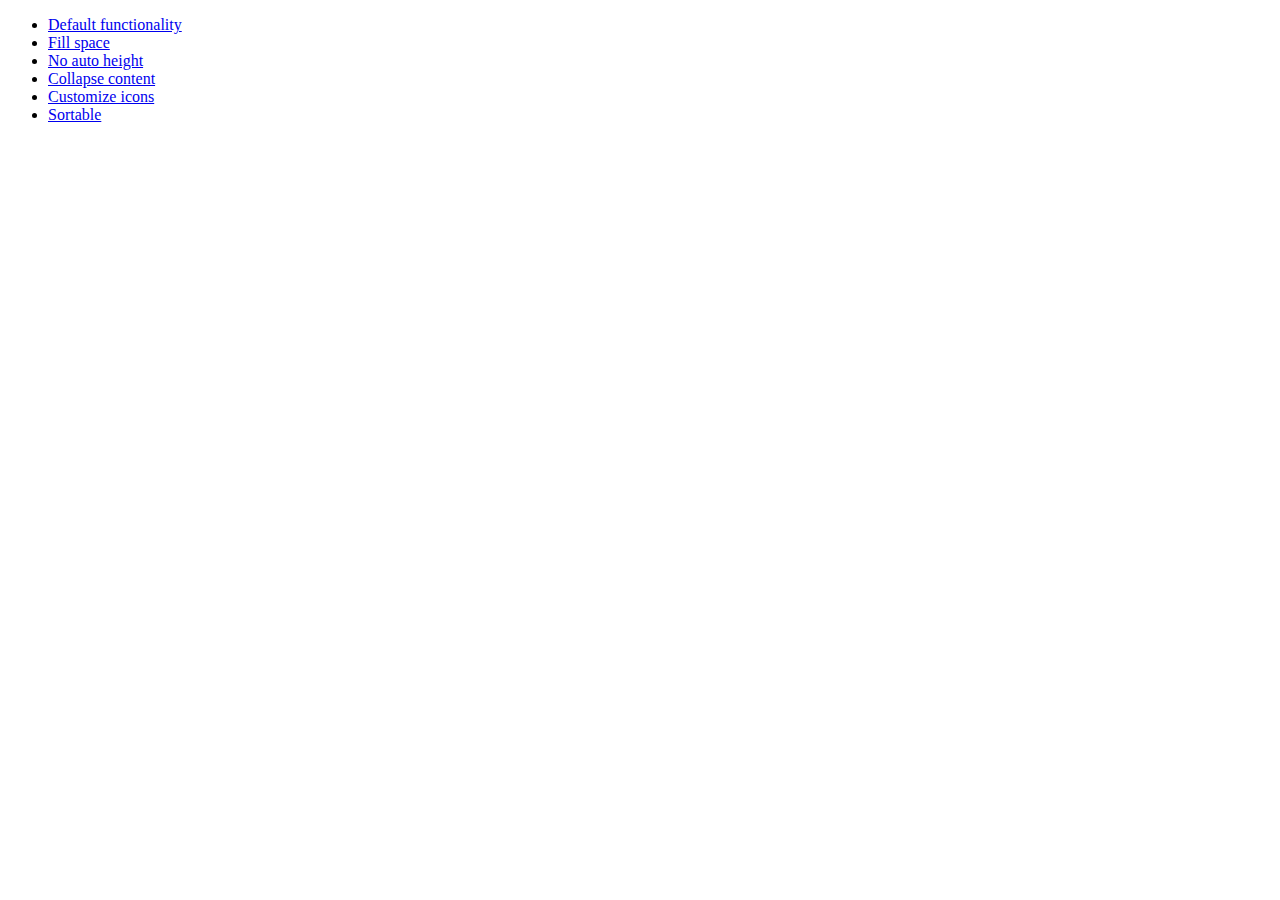
<file: static/lib/jquery-ui/demos/accordion/index.html>
<!doctype html>
<html lang="en">
<head>
	<meta charset="utf-8">
	<meta name="viewport" content="width=device-width, initial-scale=1">
	<title>jQuery UI Accordion Demos</title>
</head>
<body>

<ul>
	<li><a href="default.html">Default functionality</a></li>
	<li><a href="fillspace.html">Fill space</a></li>
	<li><a href="no-auto-height.html">No auto height</a></li>
	<li><a href="collapsible.html">Collapse content</a></li>
	<li><a href="custom-icons.html">Customize icons</a></li>
	<li><a href="sortable.html">Sortable</a></li>
</ul>

</body>
</html>
</file>
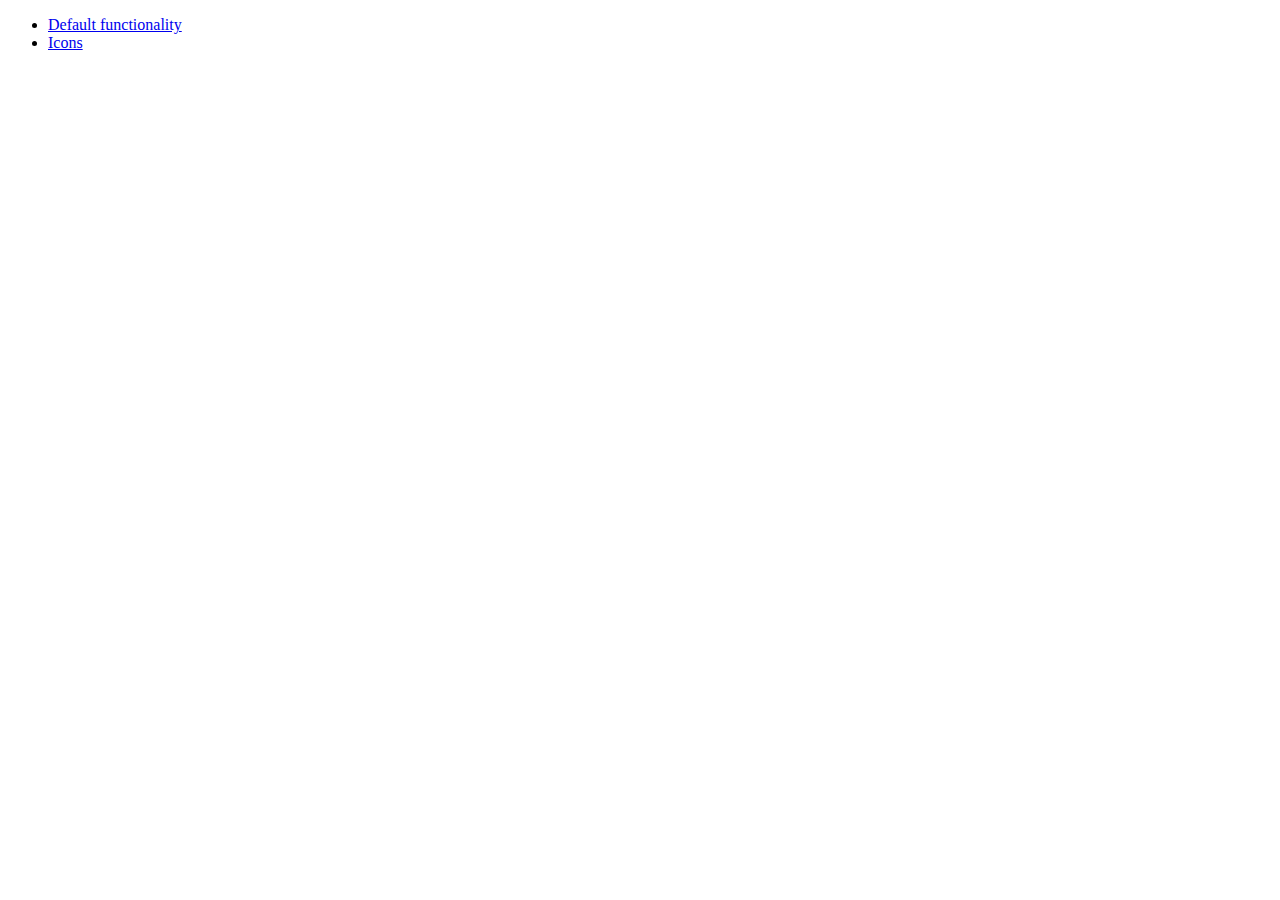
<file: static/lib/jquery-ui/demos/button/index.html>
<!doctype html>
<html lang="en">
<head>
	<meta charset="utf-8">
	<meta name="viewport" content="width=device-width, initial-scale=1">
	<title>jQuery UI Button Demos</title>
</head>
<body>

<ul>
	<li><a href="default.html">Default functionality</a></li>
	<li><a href="icons.html">Icons</a></li>
</ul>

</body>
</html>
</file>
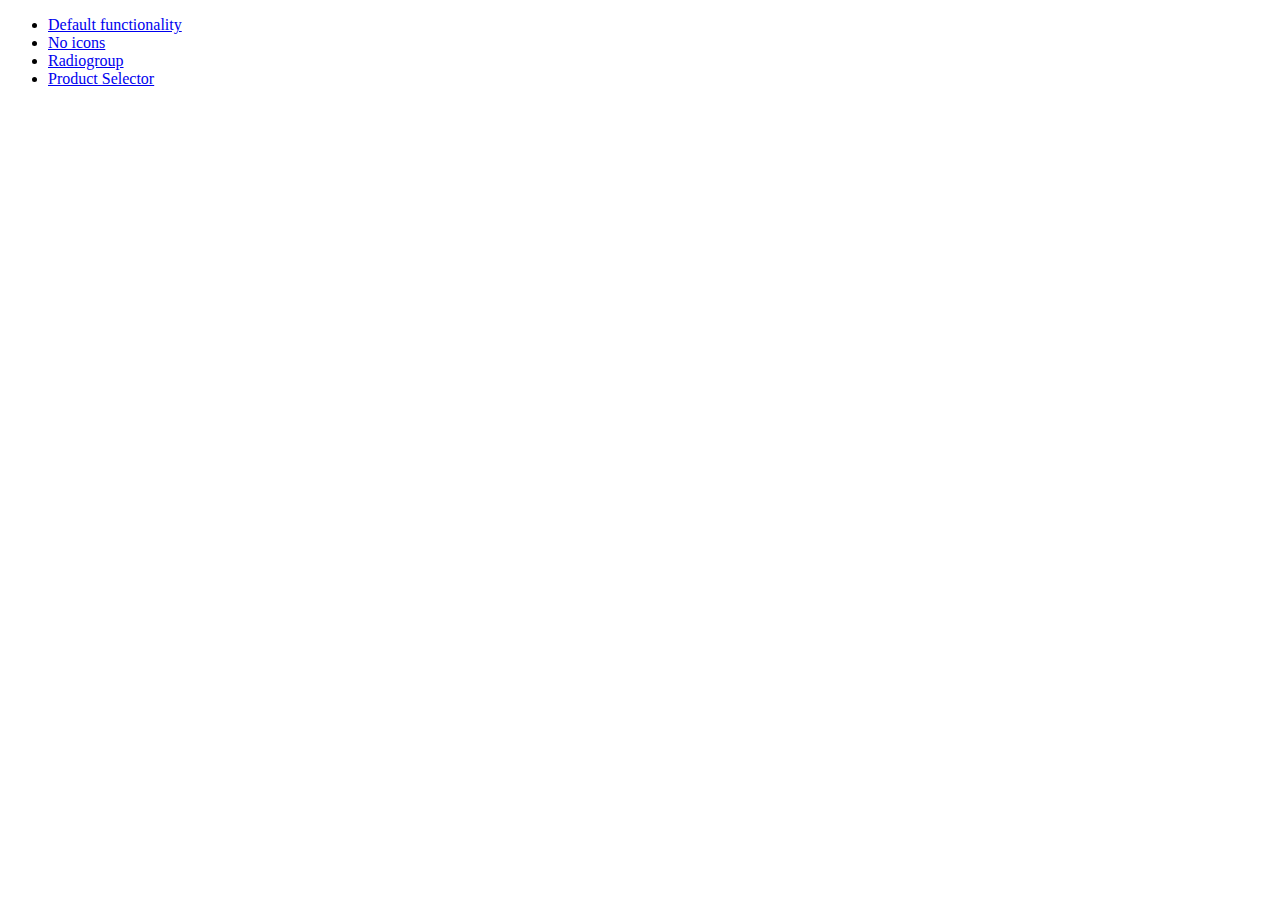
<file: static/lib/jquery-ui/demos/checkboxradio/index.html>
<!doctype html>
<html lang="en">
<head>
	<meta charset="utf-8">
	<meta name="viewport" content="width=device-width, initial-scale=1">
	<title>jQuery UI Checkboxradio Demos</title>
</head>
<body>

<ul>
	<li><a href="default.html">Default functionality</a></li>
	<li><a href="no-icons.html">No icons</a></li>
	<li><a href="radiogroup.html">Radiogroup</a></li>
	<li><a href="product-selector.html">Product Selector</a></li>
</ul>

</body>
</html>
</file>
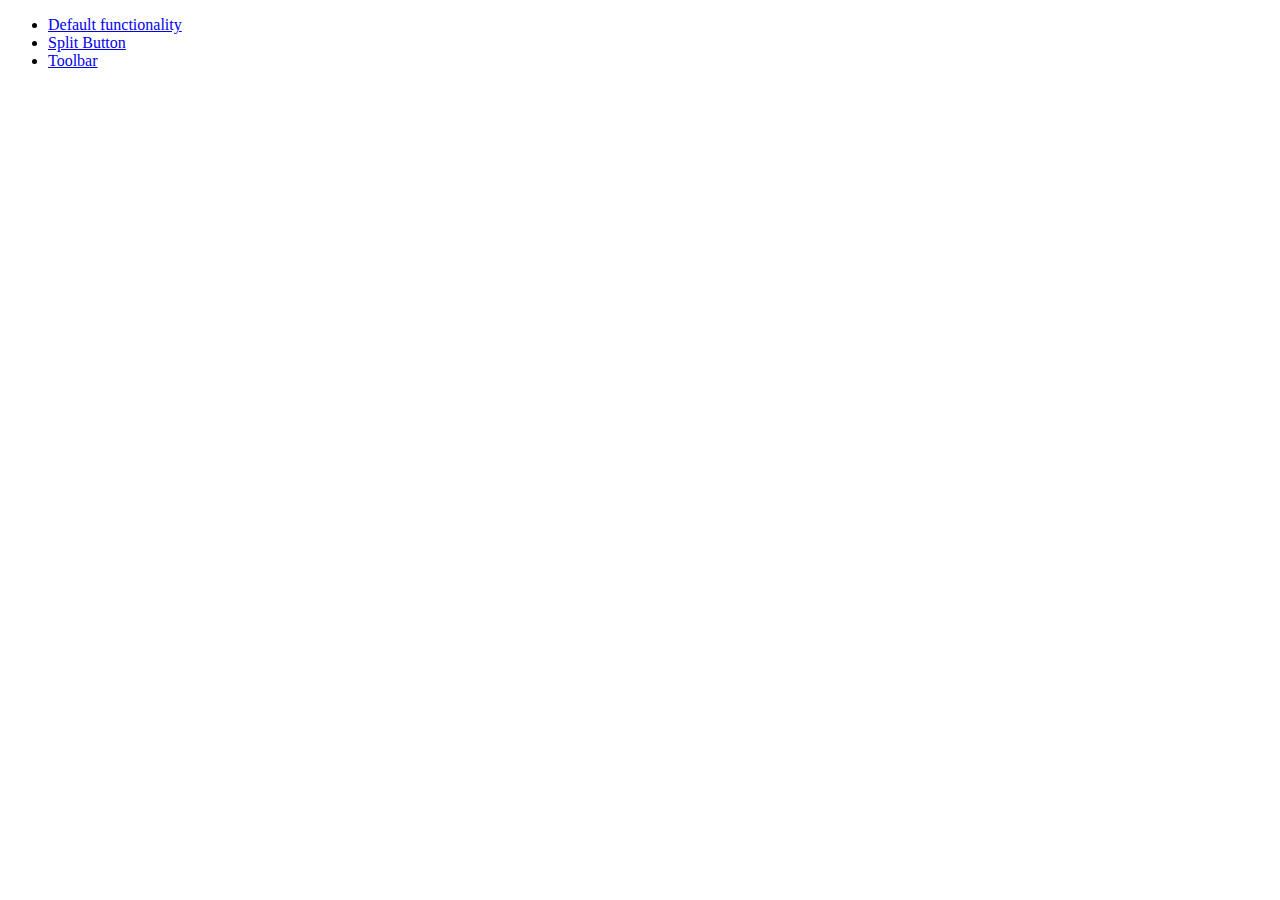
<file: static/lib/jquery-ui/demos/controlgroup/index.html>
<!doctype html>
<html lang="en">
<head>
	<meta charset="utf-8">
	<meta name="viewport" content="width=device-width, initial-scale=1">
	<title>jQuery UI Controlgroup Demos</title>
</head>
<body>

<ul>
	<li><a href="default.html">Default functionality</a></li>
	<li><a href="splitbutton.html">Split Button</a></li>
	<li><a href="toolbar.html">Toolbar</a></li>
</ul>

</body>
</html>
</file>
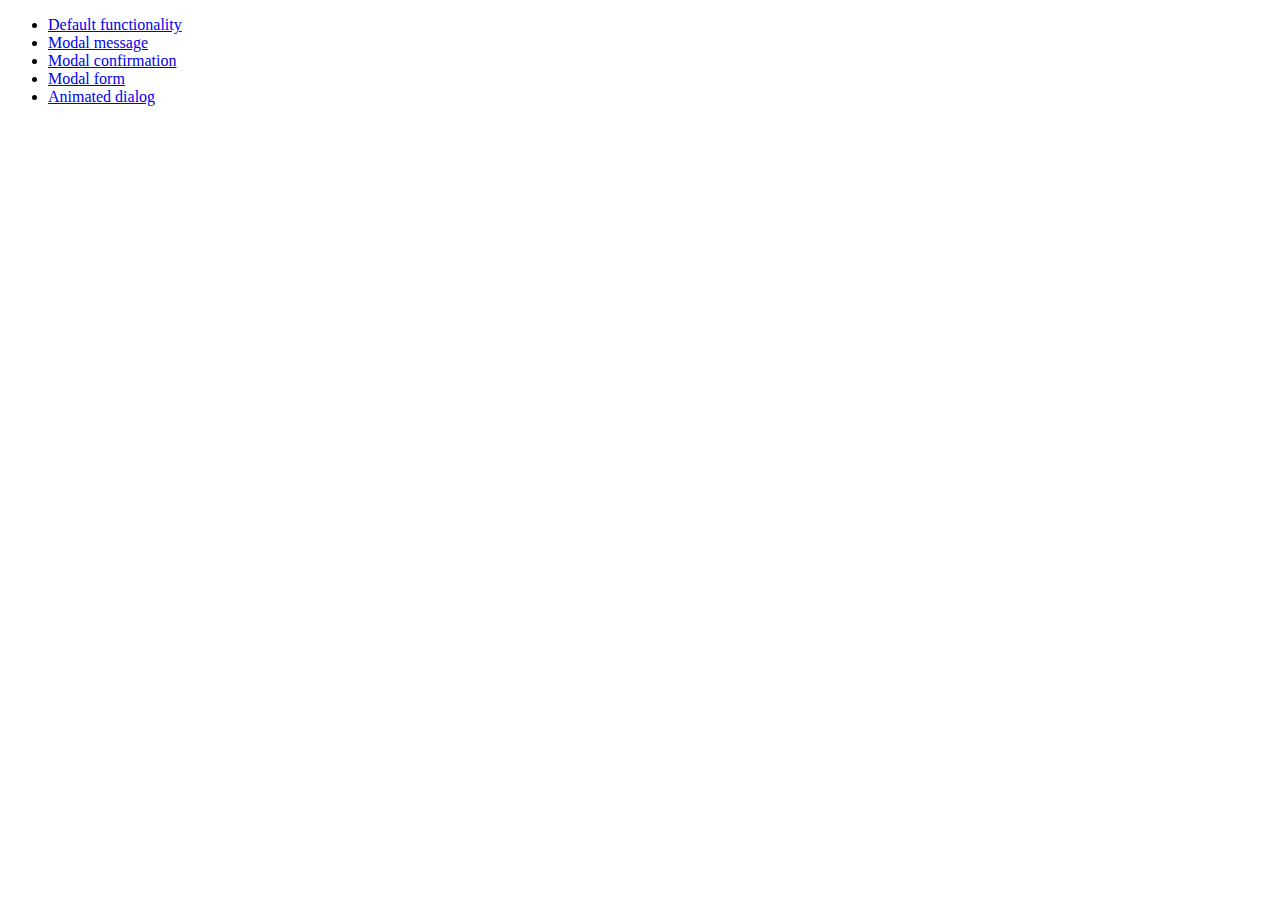
<file: static/lib/jquery-ui/demos/dialog/index.html>
<!doctype html>
<html lang="en">
<head>
	<meta charset="utf-8">
	<meta name="viewport" content="width=device-width, initial-scale=1">
	<title>jQuery UI Dialog Demos</title>
</head>
<body>

<ul>
	<li><a href="default.html">Default functionality</a></li>
	<li><a href="modal-message.html">Modal message</a></li>
	<li><a href="modal-confirmation.html">Modal confirmation</a></li>
	<li><a href="modal-form.html">Modal form</a></li>
	<li><a href="animated.html">Animated dialog</a></li>
</ul>

</body>
</html>
</file>
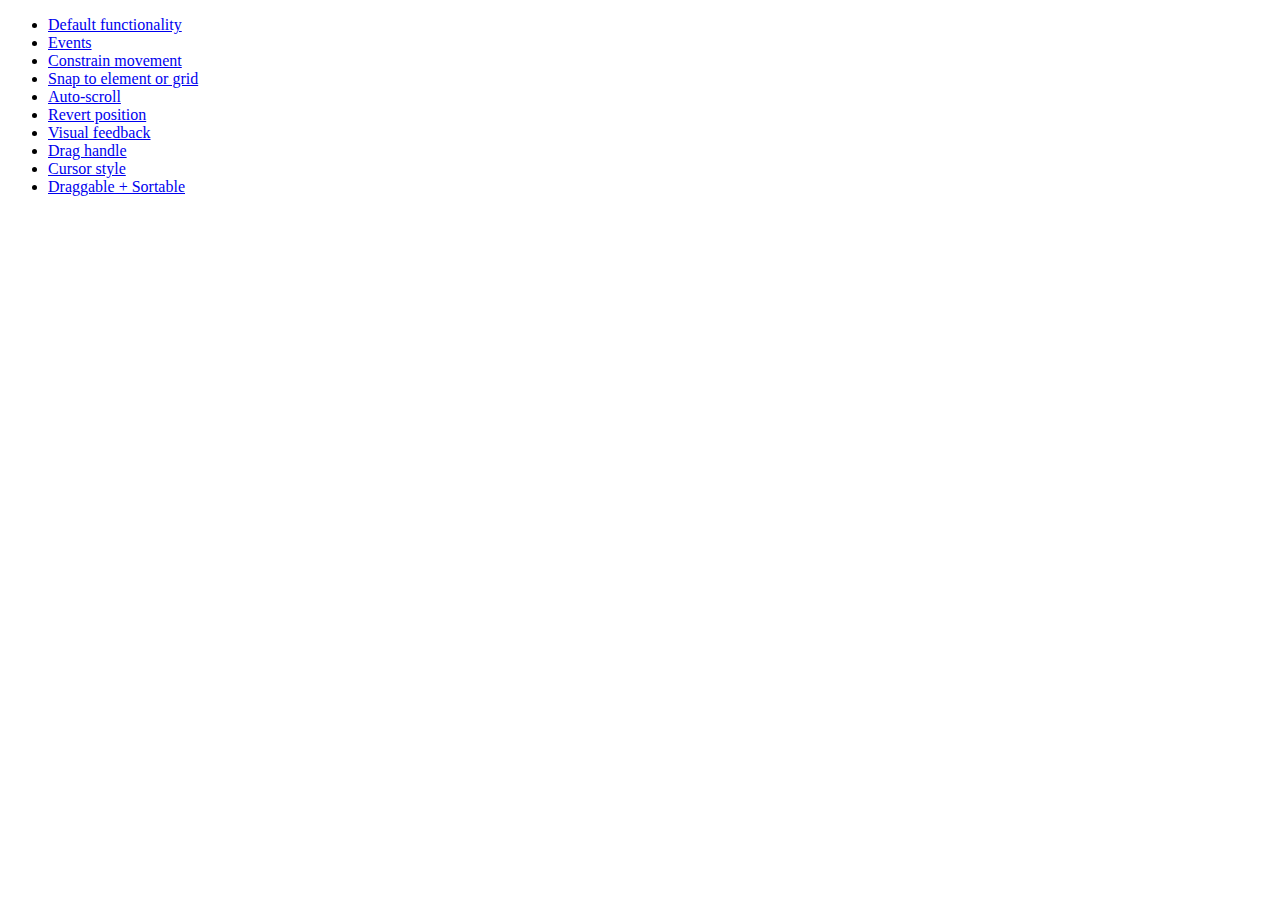
<file: static/lib/jquery-ui/demos/draggable/index.html>
<!doctype html>
<html lang="en">
<head>
	<meta charset="utf-8">
	<meta name="viewport" content="width=device-width, initial-scale=1">
	<title>jQuery UI Draggable Demos</title>
</head>
<body>

<ul>
	<li><a href="default.html">Default functionality</a></li>
	<li><a href="events.html">Events</a></li>
	<li><a href="constrain-movement.html">Constrain movement</a></li>
	<li><a href="snap-to.html">Snap to element or grid</a></li>
	<li><a href="scroll.html">Auto-scroll</a></li>
	<li><a href="revert.html">Revert position</a></li>
	<li><a href="visual-feedback.html">Visual feedback</a></li>
	<li><a href="handle.html">Drag handle</a></li>
	<li><a href="cursor-style.html">Cursor style</a></li>
	<li><a href="sortable.html">Draggable + Sortable</a></li>
</ul>

</body>
</html>
</file>
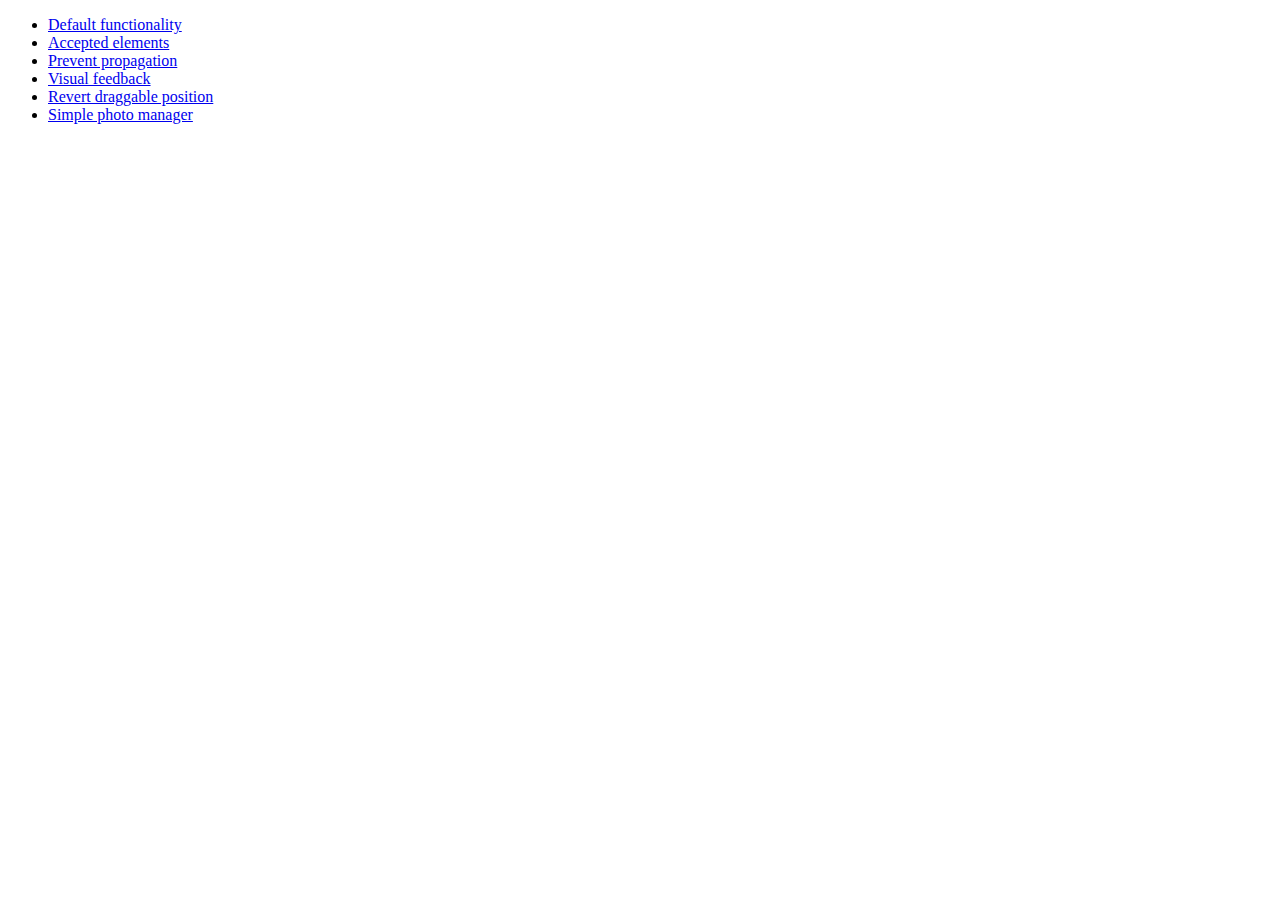
<file: static/lib/jquery-ui/demos/droppable/index.html>
<!doctype html>
<html lang="en">
<head>
	<meta charset="utf-8">
	<meta name="viewport" content="width=device-width, initial-scale=1">
	<title>jQuery UI Droppable Demos</title>
</head>
<body>

<ul>
	<li><a href="default.html">Default functionality</a></li>
	<li><a href="accepted-elements.html">Accepted elements</a></li>
	<li><a href="propagation.html">Prevent propagation</a></li>
	<li><a href="visual-feedback.html">Visual feedback</a></li>
	<li><a href="revert.html">Revert draggable position</a></li>
	<li><a href="photo-manager.html">Simple photo manager</a></li>
</ul>

</body>
</html>
</file>
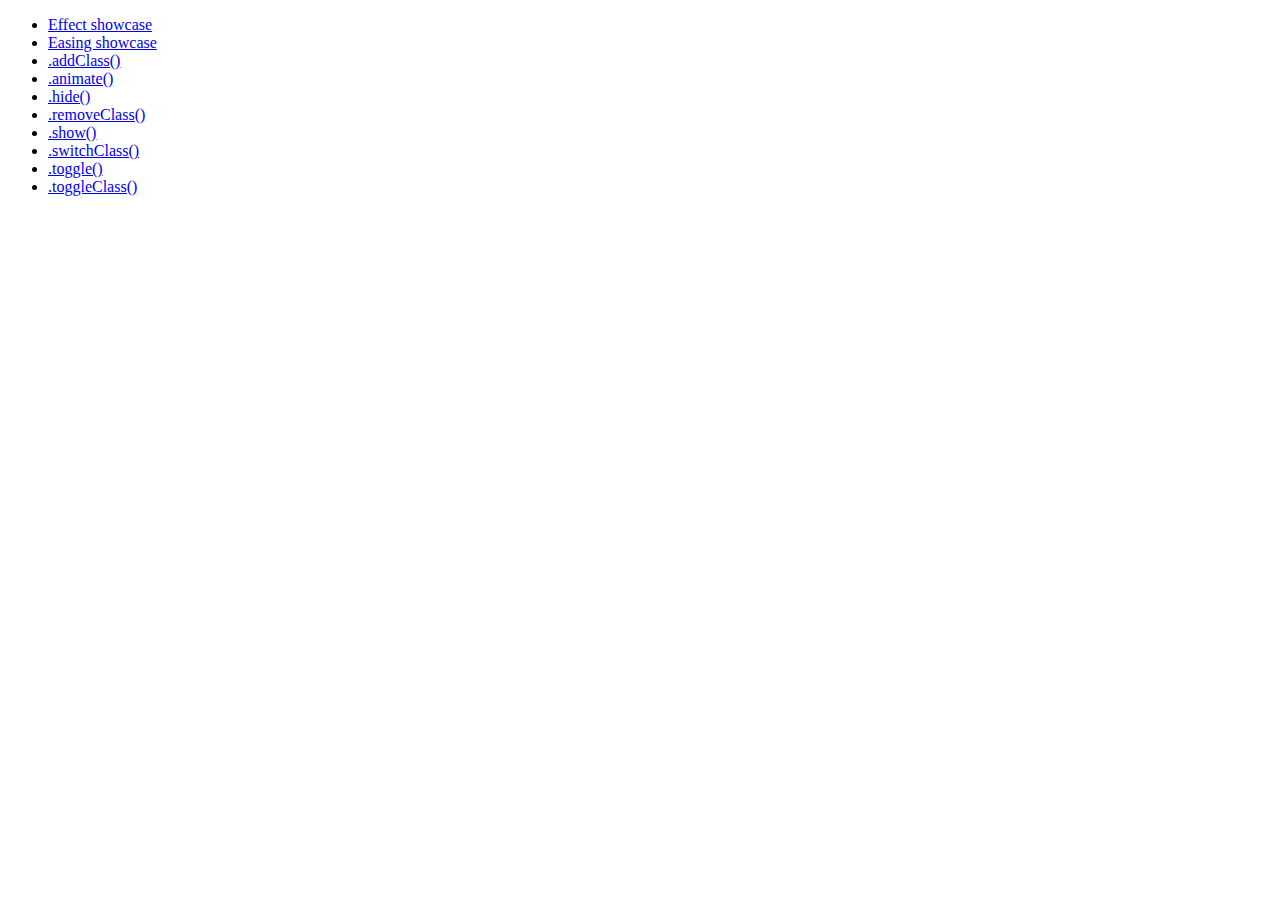
<file: static/lib/jquery-ui/demos/effect/index.html>
<!doctype html>
<html lang="en">
<head>
	<meta charset="utf-8">
	<meta name="viewport" content="width=device-width, initial-scale=1">
	<title>jQuery UI Effects Demos</title>
</head>
<body>

<ul>
	<li><a href="default.html">Effect showcase</a></li>
	<li><a href="easing.html">Easing showcase</a></li>
	<li><a href="addClass.html">.addClass()</a></li>
	<li><a href="animate.html">.animate()</a></li>
	<li><a href="hide.html">.hide()</a></li>
	<li><a href="removeClass.html">.removeClass()</a></li>
	<li><a href="show.html">.show()</a></li>
	<li><a href="switchClass.html">.switchClass()</a></li>
	<li><a href="toggle.html">.toggle()</a></li>
	<li><a href="toggleClass.html">.toggleClass()</a></li>
</ul>

</body>
</html>
</file>
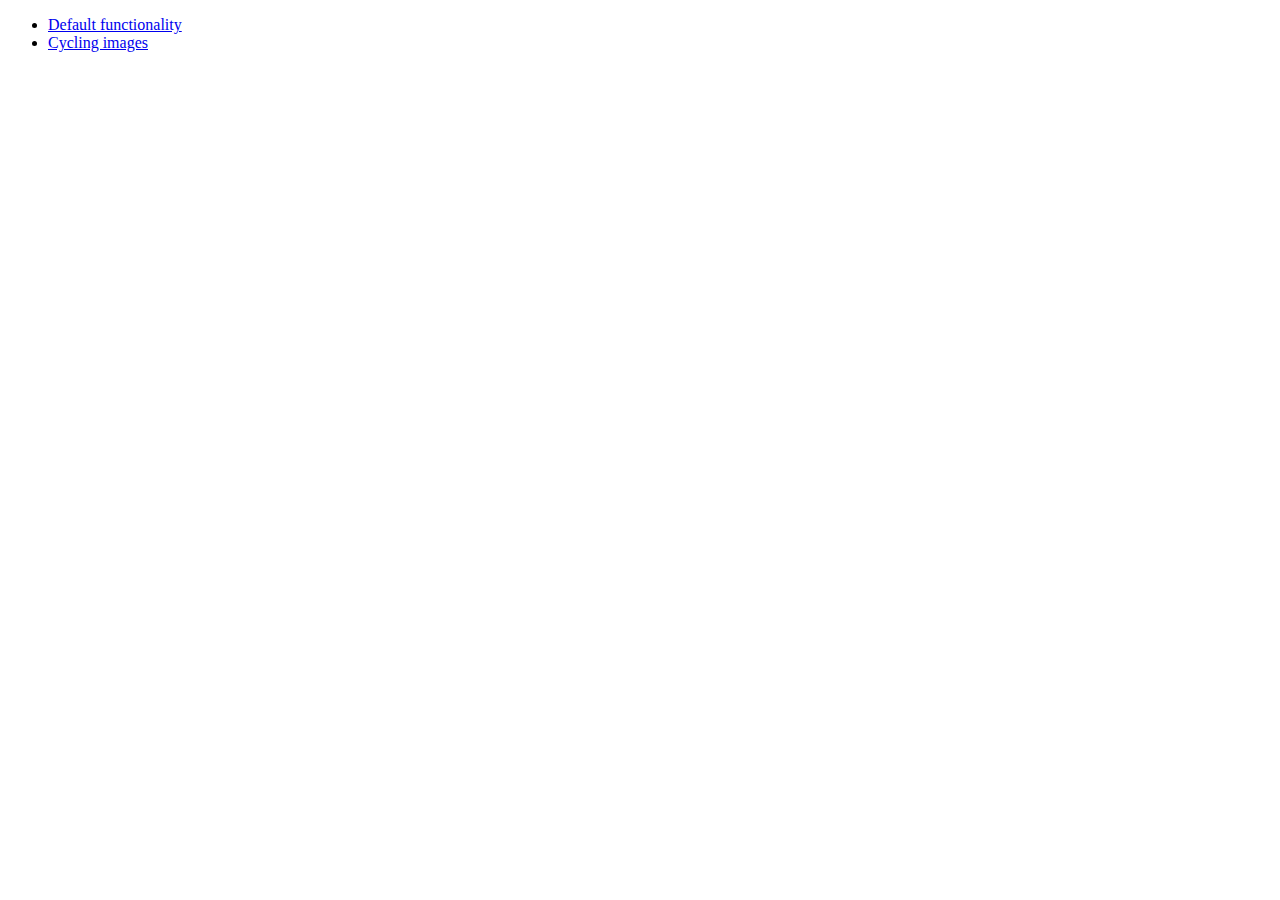
<file: static/lib/jquery-ui/demos/position/index.html>
<!doctype html>
<html lang="en">
<head>
	<meta charset="utf-8">
	<meta name="viewport" content="width=device-width, initial-scale=1">
	<title>jQuery UI Position Demo</title>
</head>
<body>

<ul>
	<li><a href="default.html">Default functionality</a></li>
	<li><a href="cycler.html">Cycling images</a></li>
</ul>

</body>
</html>
</file>
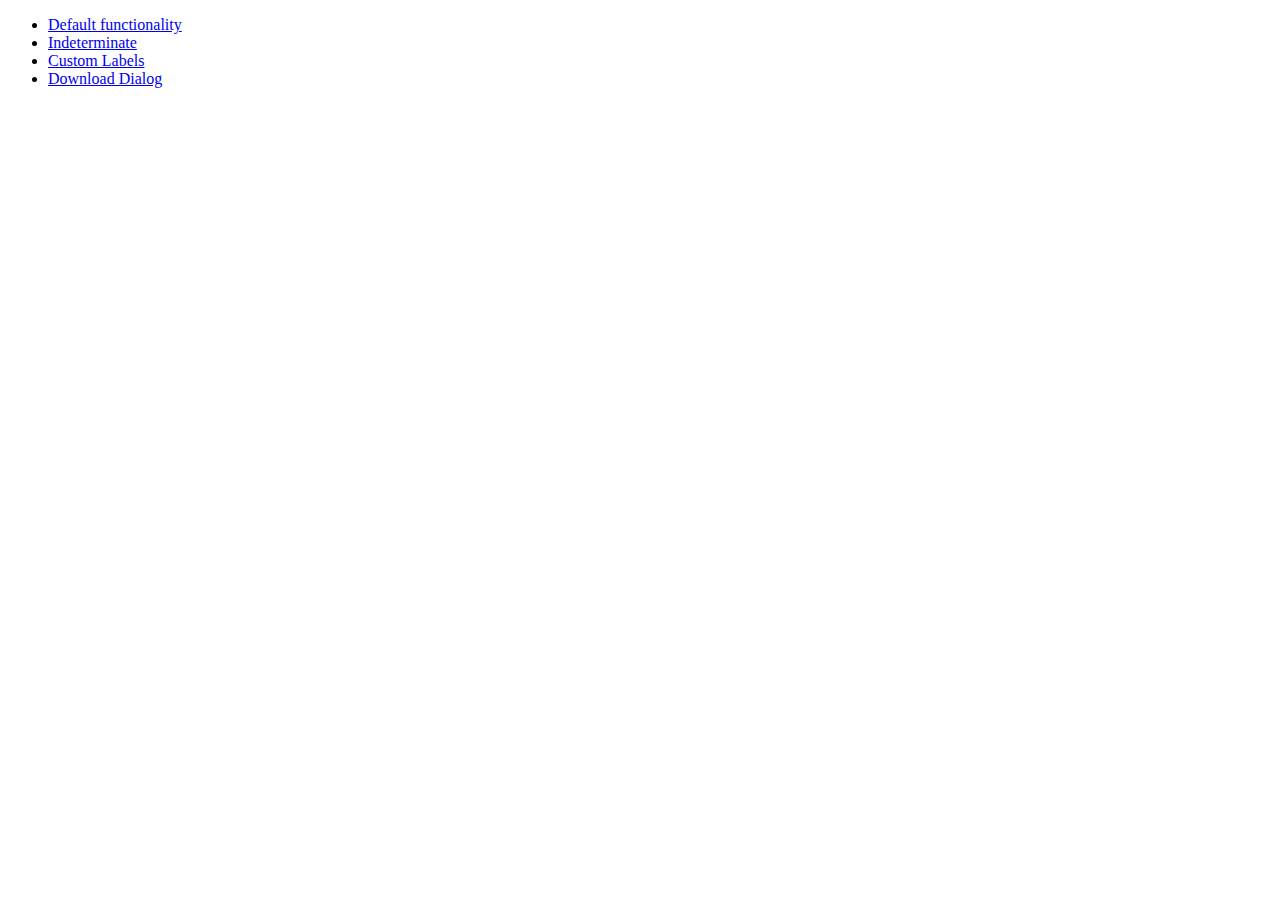
<file: static/lib/jquery-ui/demos/progressbar/index.html>
<!doctype html>
<html lang="en">
<head>
	<meta charset="utf-8">
	<meta name="viewport" content="width=device-width, initial-scale=1">
	<title>jQuery UI Progressbar Demos</title>
</head>
<body>

<ul>
	<li><a href="default.html">Default functionality</a></li>
	<li><a href="indeterminate.html">Indeterminate</a></li>
	<li><a href="label.html">Custom Labels</a></li>
	<li><a href="download.html">Download Dialog</a></li>
</ul>

</body>
</html>
</file>
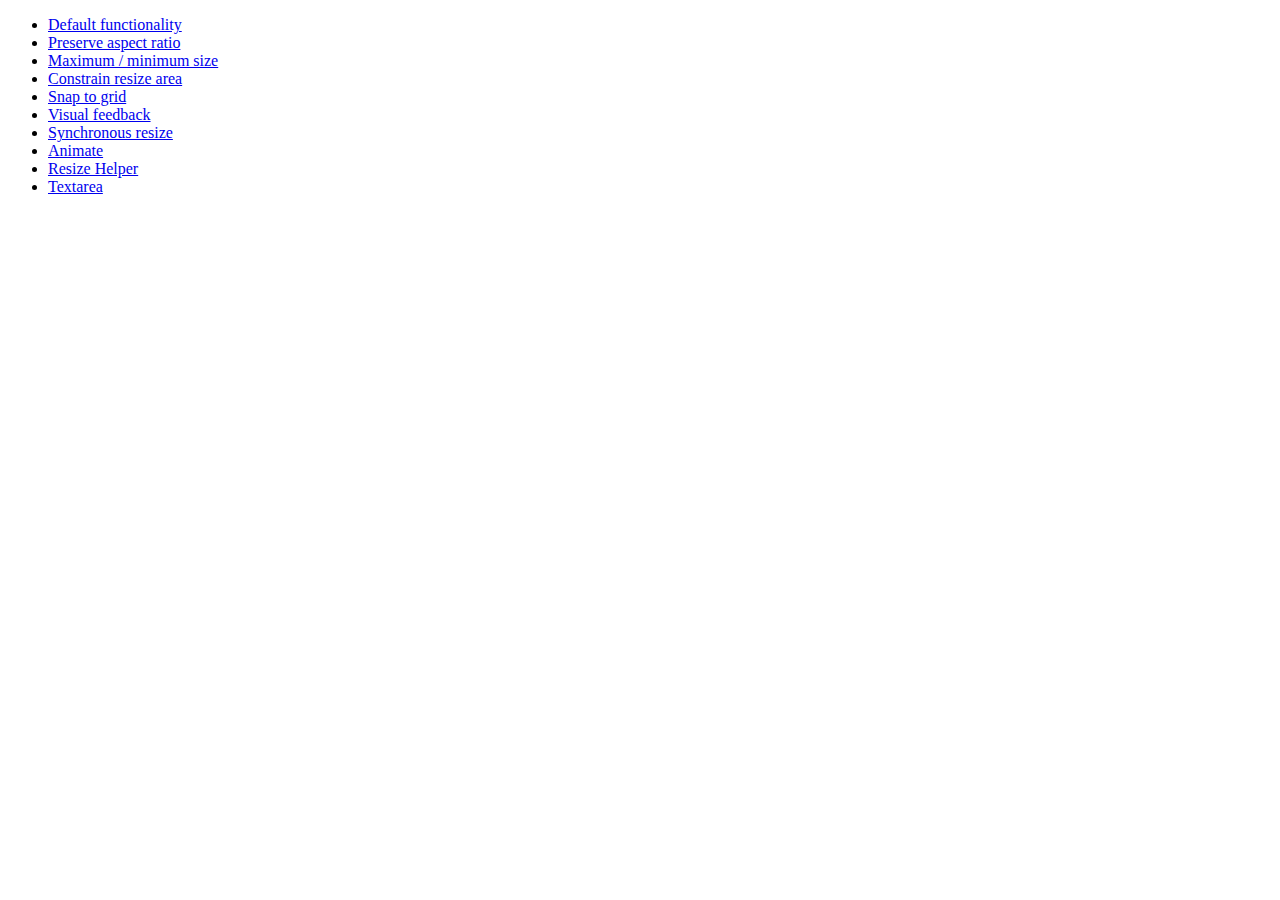
<file: static/lib/jquery-ui/demos/resizable/index.html>
<!doctype html>
<html lang="en">
<head>
	<meta charset="utf-8">
	<meta name="viewport" content="width=device-width, initial-scale=1">
	<title>jQuery UI Resizable Demos</title>
</head>
<body>

<ul>
	<li><a href="default.html">Default functionality</a></li>
	<li><a href="aspect-ratio.html">Preserve aspect ratio</a></li>
	<li><a href="max-min.html">Maximum / minimum size</a></li>
	<li><a href="constrain-area.html">Constrain resize area</a></li>
	<li><a href="snap-to-grid.html">Snap to grid</a></li>
	<li><a href="visual-feedback.html">Visual feedback</a></li>
	<li><a href="synchronous-resize.html">Synchronous resize</a></li>
	<li><a href="animate.html">Animate</a></li>
	<li><a href="helper.html">Resize Helper</a></li>
	<li><a href="textarea.html">Textarea</a></li>
</ul>

</body>
</html>
</file>
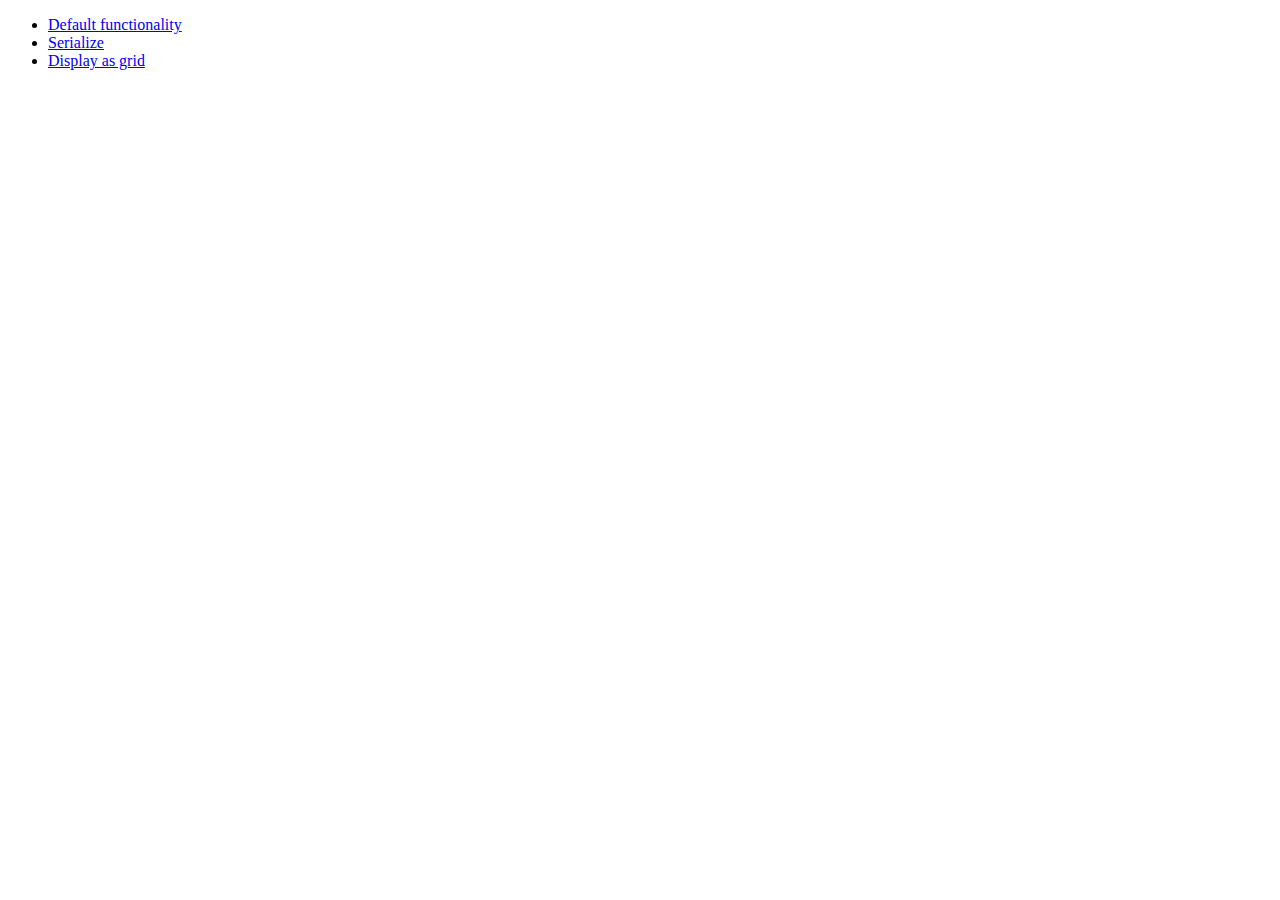
<file: static/lib/jquery-ui/demos/selectable/index.html>
<!doctype html>
<html lang="en">
<head>
	<meta charset="utf-8">
	<meta name="viewport" content="width=device-width, initial-scale=1">
	<title>jQuery UI Selectable Demos</title>
</head>
<body>

<ul>
	<li><a href="default.html">Default functionality</a></li>
	<li><a href="serialize.html">Serialize</a></li>
	<li><a href="display-grid.html">Display as grid</a></li>
</ul>

</body>
</html>
</file>
